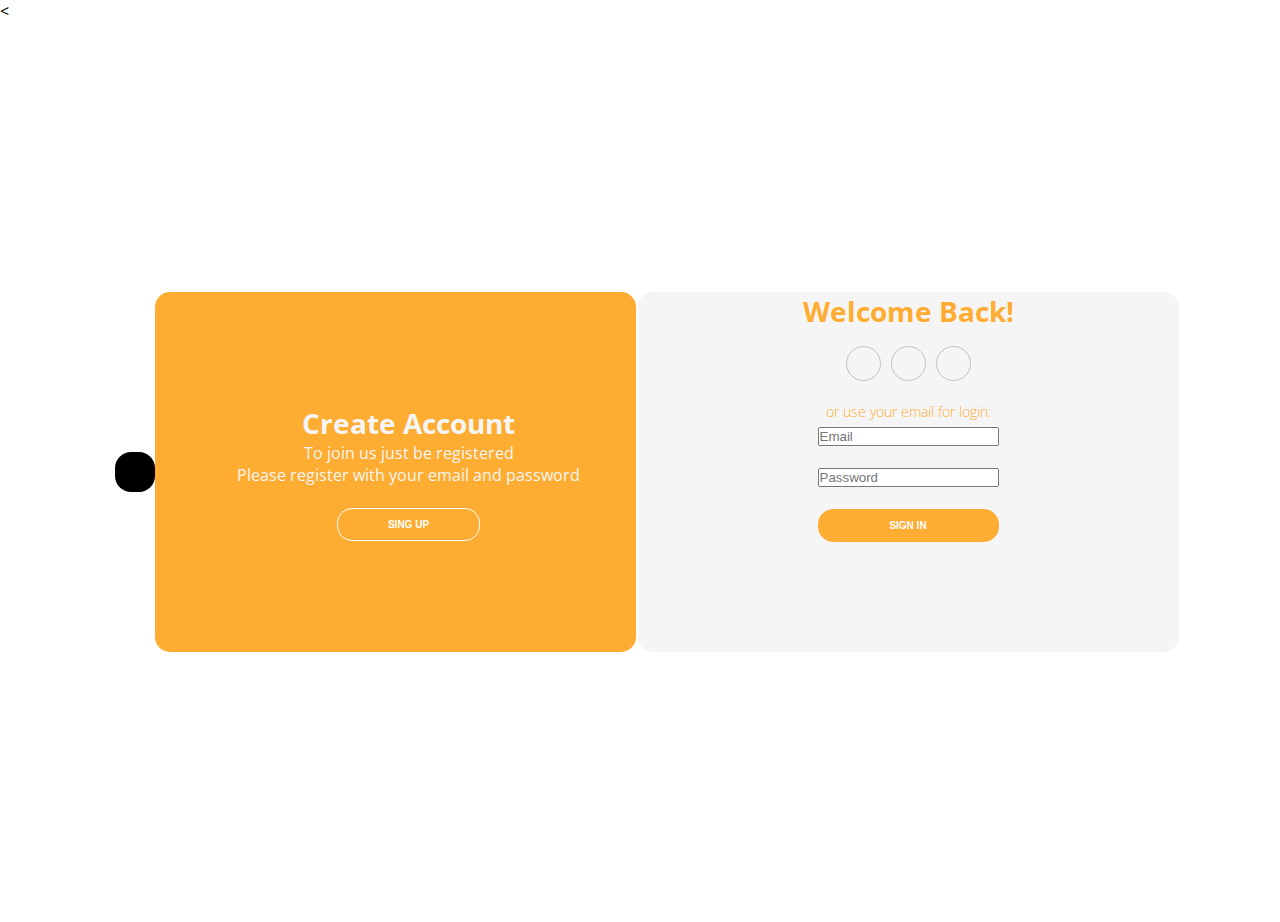
<file: login/index.html>
﻿<!DOCTYPE html>

<html lang="pt-br" xmlns="http://www.w3.org/1999/xhtml">
<head>
    <meta charset="utf-8" />
    <link rel="stylesheet" href="style.css">
    <title>Login</title>

</head>
<
<body>

    <div class="container">
        <input type="checkbox" id="btnd" class="btnd">
        <label for="btnd"></label>
        <div class="content first-content">
            <div class="first-colum">
                <h2 class="title title-welcome">create account</h2>
                <p class="descripition descripition-esq">To join us just be registered</p>
                <p class="descripition descripition-esq">Please register with your email and password</p>
                <br />
                <button type="submit" onclick="register()"; return false class="btn btn-primary">sing up</button>
            </div>
            <div class="second-colum">
                <h2 class="title title-second">Welcome Back!</h2>
                <div class="social-media">
                    <ul class="list-social-media">
                        <a class="link-social-media" href="#">
                            <li class="item-social-media">
                                <i class="fab fa-facebook-f"></i>        
                            </li>
                        </a>
                        <a class="link-social-media" href="#">
                            <li class="item-social-media">
                                <i class="fab fa-google-plus-g"></i>
                            </li>
                        </a>
                        <a class="link-social-media" href="#">
                            <li class="item-social-media">
                                <i class="fab fa-linkedin-in"></i>
                            </li>
                        </a>
                    </ul>
                </div>
                <p class="description description-second">or use your email for login:</p>
                <form class="form">
                    <input type="email" id="email" placeholder="Email">
                    <br />
                    <input type="password" id="pass" placeholder="Password" />
                    <br />
                    <button type="submit" class="btn btndois" onclick="logar() ; return false">sign in</button>
                </form>

            </div>




        </div>


    </div>

    <script src="index.js"> </script> 
</body>
</html>
</file>
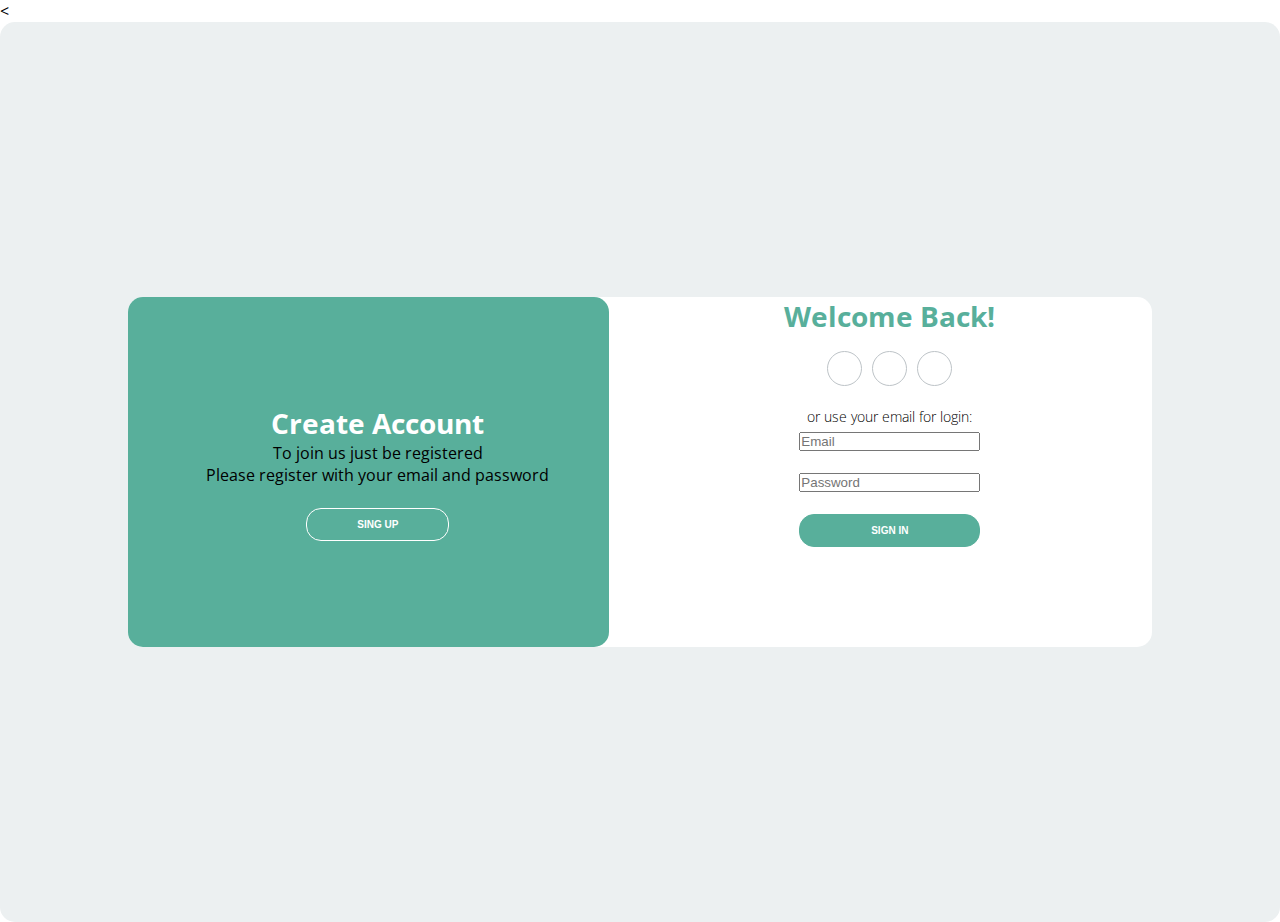
<file: git/speed/login/index.html>
﻿<!DOCTYPE html>

<html lang="pt-br" xmlns="http://www.w3.org/1999/xhtml">
<head>
    <meta charset="utf-8" />
    <link rel="stylesheet" href="style.css">
    <title>Login</title>

</head>
<
<body>

    <div class="container">
        <div class="content first-content">
            <div class="first-colum">
                <h2 class="title title-welcome">create account</h2>
                <p class="descripition descripition-esq">To join us just be registered</p>
                <p class="descripition descripition-esq">Please register with your email and password</p>
                <br />
                <button type="submit" onclick="register()"; return false class="btn btn-primary">sing up</button>
            </div>
            <div class="second-colum">
                <h2 class="title title-second">Welcome Back!</h2>
                <div class="social-media">
                    <ul class="list-social-media">
                        <a class="link-social-media" href="#">
                            <li class="item-social-media">
                                <i class="fab fa-facebook-f"></i>        
                            </li>
                        </a>
                        <a class="link-social-media" href="#">
                            <li class="item-social-media">
                                <i class="fab fa-google-plus-g"></i>
                            </li>
                        </a>
                        <a class="link-social-media" href="#">
                            <li class="item-social-media">
                                <i class="fab fa-linkedin-in"></i>
                            </li>
                        </a>
                    </ul>
                </div>
                <p class="description description-second">or use your email for login:</p>
                <form class="form">
                    <input type="email" id="email" placeholder="Email">
                    <br />
                    <input type="password" id="pass" placeholder="Password" />
                    <br />
                    <button type="submit" class="btn btndois" onclick="logar() ; return false">sign in</button>
                </form>

            </div>




        </div>


    </div>

    <script src="index.js"> </script> 
</body>
</html>
</file>
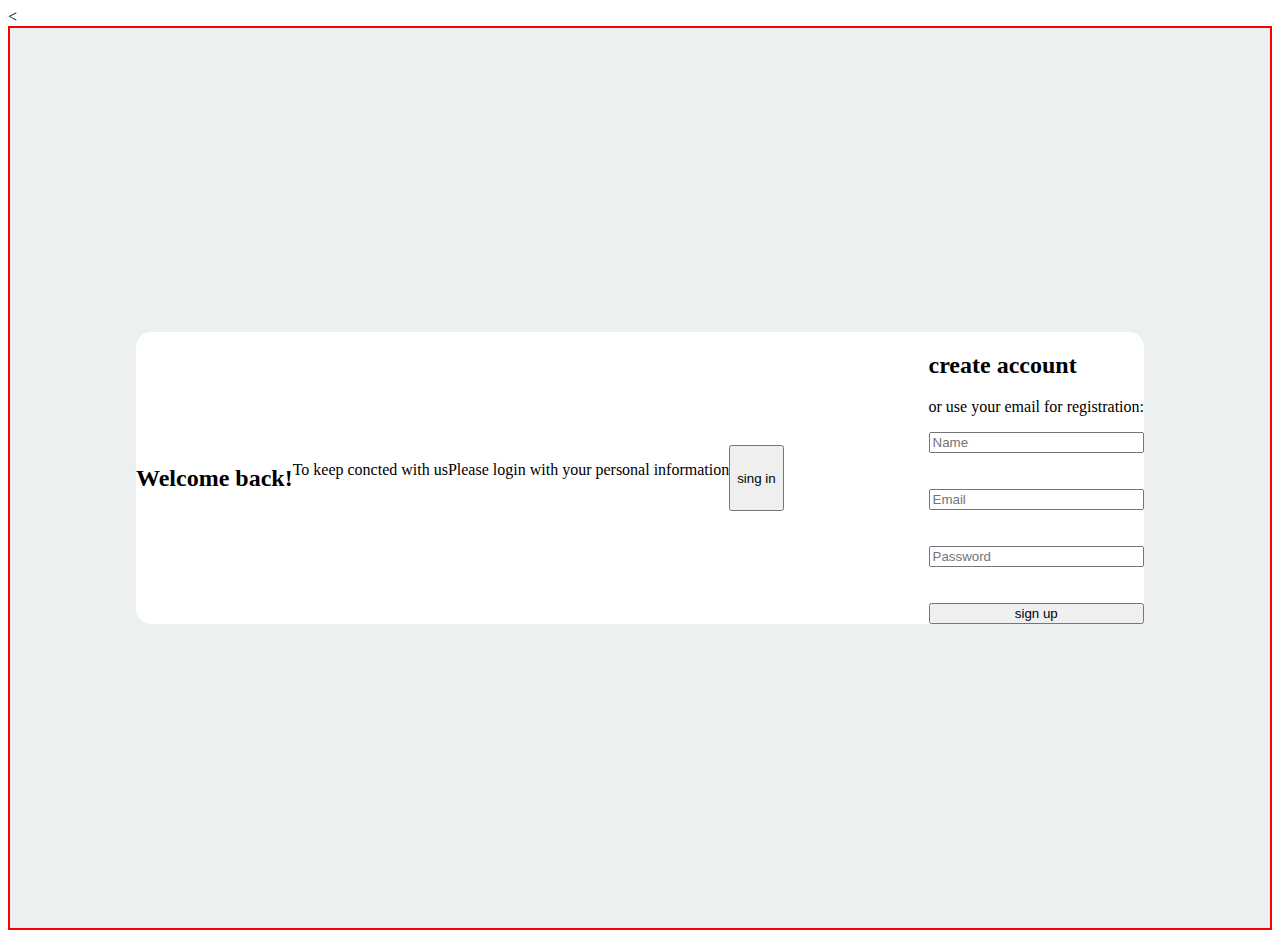
<file: HTMLPage1.html>
﻿<!DOCTYPE html>

<html lang="pt-br" xmlns="http://www.w3.org/1999/xhtml">
<head>
    <meta charset="utf-8" />
    <title>Login</title>

</head>
<
<body>

    <div class="container">
        <div class="content first-content">
            <div class="first-colum">
                <h2 class="title">Welcome back!</h2>
                <p class="descripition">To keep concted with us</p>
                <p class="descripition">Please login with your personal information</p>
                <button class="btn">sing in</button>
            </div>
            <div class="second-colum">
                <h2 class="title title-second">create account</h2>
                <div class="social-media">

                </div>
                <p class="description description-second">or use your email for registration:</p>
                <form class="form">
                    <input type="text" placeholder="Name">
                    <br /><br />
                    <input type="email" placeholder="Email">
                    <br /><br />
                    <input type="email" placeholder="Password" />
                    <br /><br />
                    <button class="btndois">sign up</button>
                </form>

            </div>




        </div>


    </div>


</body>
</html>
<style>
    .container{
        display: flex;
        border: 2px solid red;
        justify-content:center;
        align-items: center;
        height:100vh;
        background-color: #ecf0f1
    }
    .content{
        background-color: #fff;
        border-radius: 15px;
        width:80%;
        height50%;
        display: flex;
        justify-content:space-between;
        align-items:center;
       
    }
    .first-colum{
        display: flex;
        text-align:center;
    }
    .form{
        display:flex;
        flex-direction: column;
    }
</style>
</file>
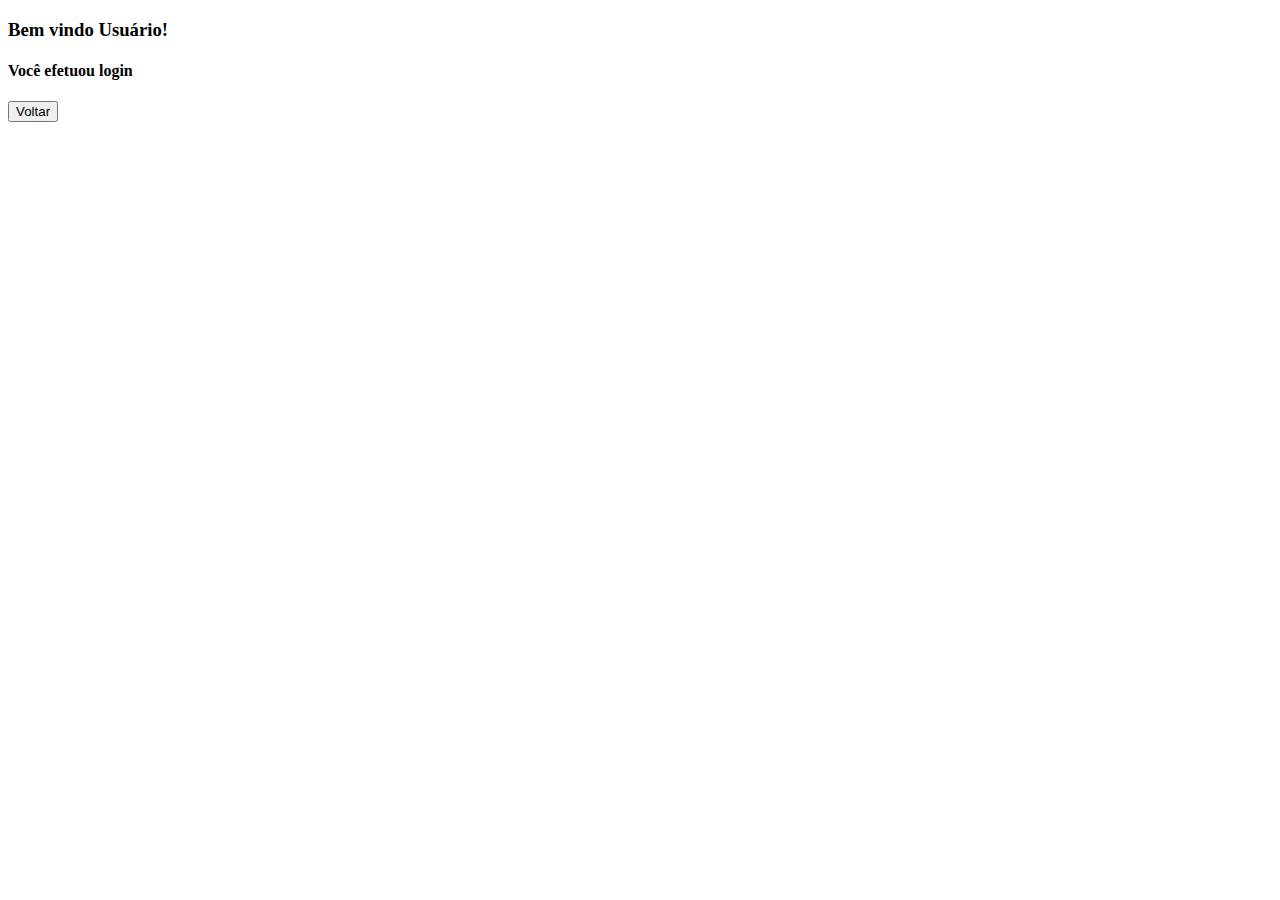
<file: login/loged.html>
<!DOCTYPE html>
<html lang="pt-BR">
<head>
    <meta charset="UTF-8">
    <meta http-equiv="X-UA-Compatible" content="IE=edge">
    <meta name="viewport" content="width=device-width, initial-scale=1.0">
    <title>Loged</title>
</head>
<body>
    <h3>Bem vindo Usuário!</h3>
    <h4>Você efetuou login</h4>
    <button onclick="voltar();">Voltar</button>
    
    <script src="index.js"> </script> 
</body>
</html>
</file>
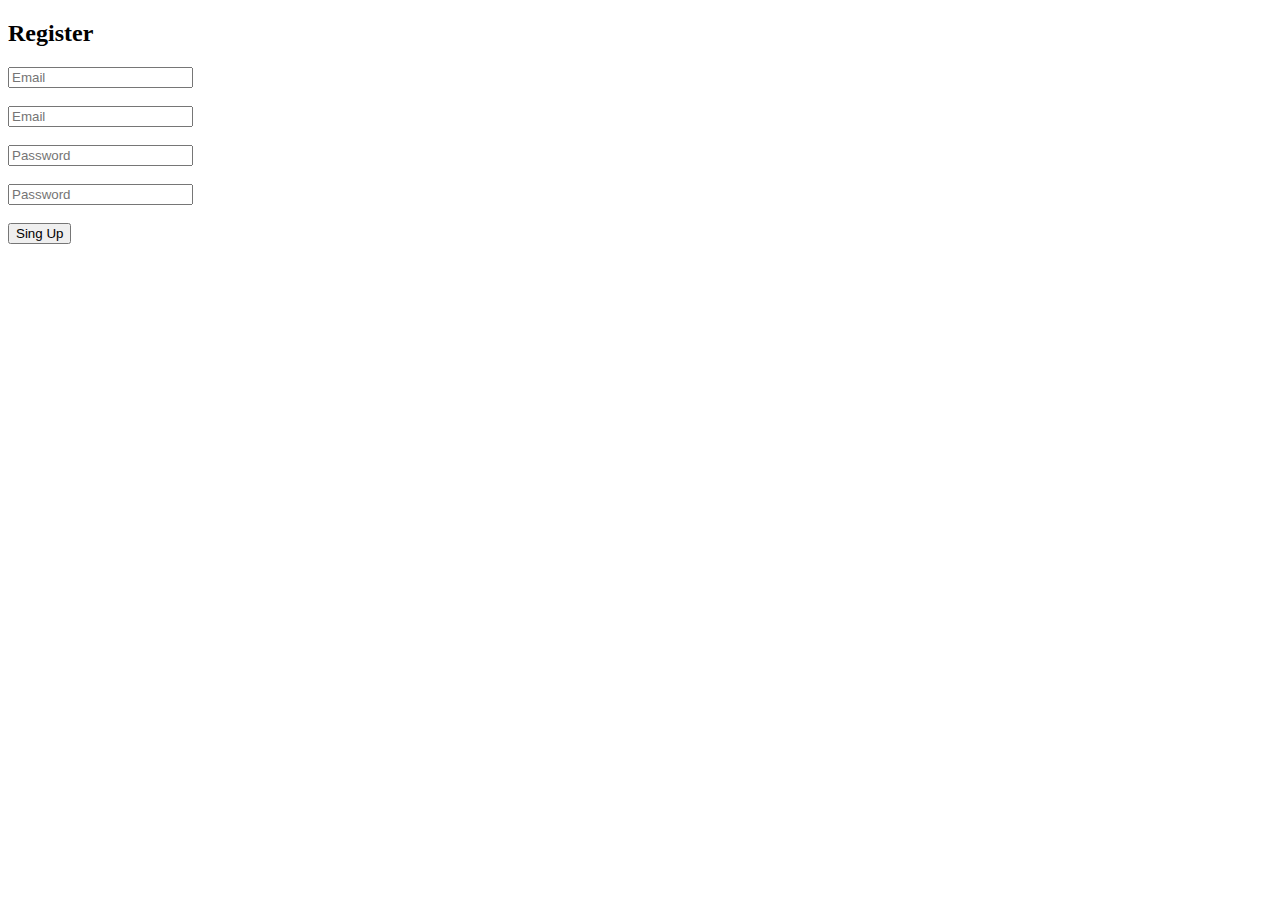
<file: login/register.html>
<!DOCTYPE html>
<html lang="pt-BR">
<head>
    <meta charset="UTF-8">
    <meta http-equiv="X-UA-Compatible" content="IE=edge">
    <meta name="viewport" content="width=device-width, initial-scale=1.0">
    <title>Tela de registro</title>
</head>
<body>
    <h2>Register</h2>

    

    <input type="email" id="emailr" placeholder="Email" name="email">
    <br /> <br />   
    <input type="email" id="email_confirmacao" placeholder="Email">
    <br /> <br />
    <input type="password" id="senhar" placeholder="Password" />
    <br /> <br />
    <input type="password" id="senha_confirmacao" placeholder="Password" />
    <br /> <br />
    <button  id="bt-enviar" onclick="confirmar()">Sing Up</button>



<script src="index.js"> </script> 
</body>
</html>
</file>
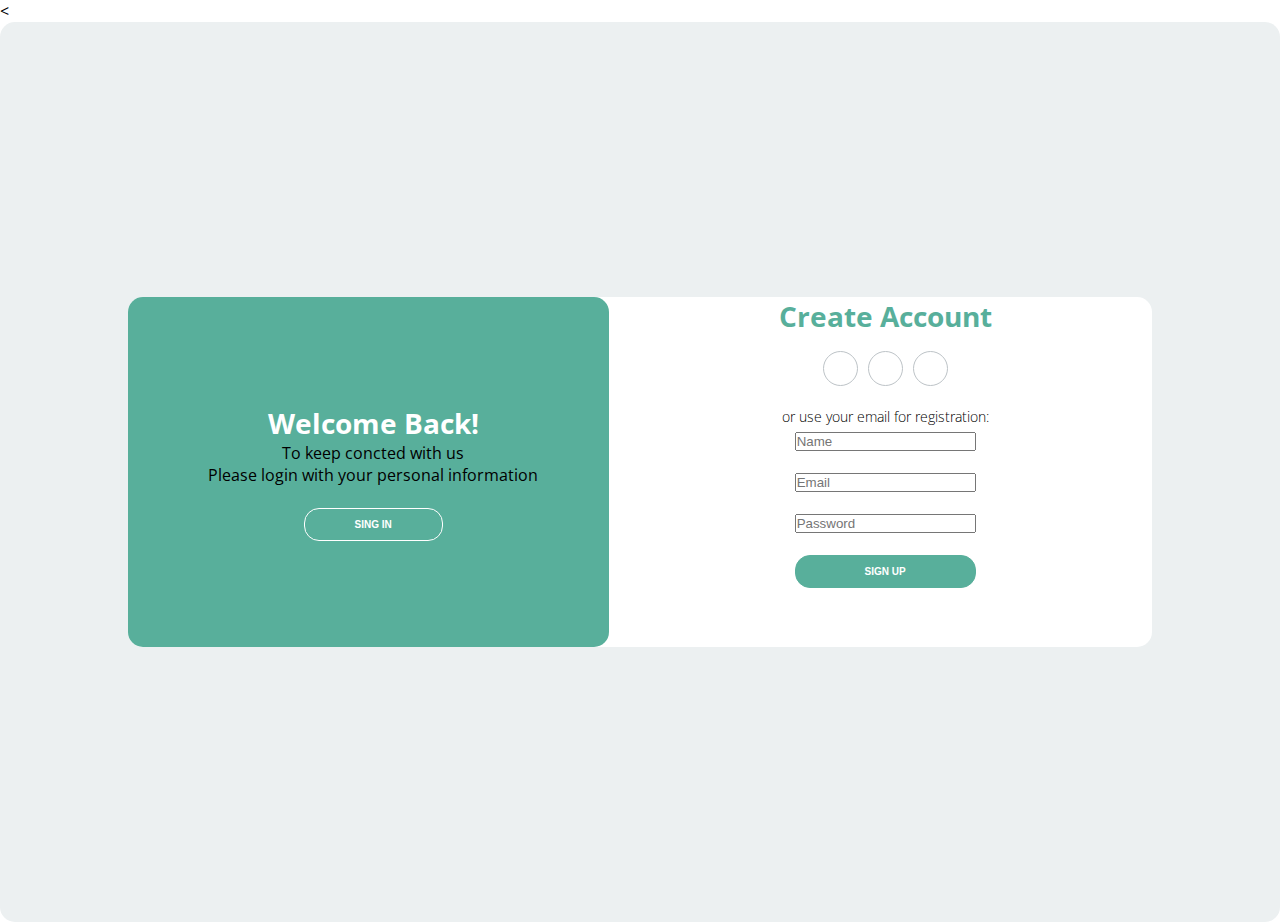
<file: git/speed/HTMLPage1.html>
﻿<!DOCTYPE html>

<html lang="pt-br" xmlns="http://www.w3.org/1999/xhtml">
<head>
    <meta charset="utf-8" />
    <link rel="stylesheet" href="style.css">
    <title>Login</title>

</head>
<
<body>

    <div class="container">
        <div class="content first-content">
            <div class="first-colum">
                <h2 class="title title-welcome">Welcome back!</h2>
                <p class="descripition descripition-esq">To keep concted with us</p>
                <p class="descripition descripition-esq">Please login with your personal information</p>
                <br />
                <button class="btn btn-primary">sing in</button>
            </div>
            <div class="second-colum">
                <h2 class="title title-second">create account</h2>
                <div class="social-media">
                    <ul class="list-social-media">
                        <a class="link-social-media" href="#">
                            <li class="item-social-media">
                                <i class="fab fa-facebook-f"></i>        
                            </li>
                        </a>
                        <a class="link-social-media" href="#">
                            <li class="item-social-media">
                                <i class="fab fa-google-plus-g"></i>
                            </li>
                        </a>
                        <a class="link-social-media" href="#">
                            <li class="item-social-media">
                                <i class="fab fa-linkedin-in"></i>
                            </li>
                        </a>
                    </ul>
                </div>
                <p class="description description-second">or use your email for registration:</p>
                <form class="form">
                    <input type="text" placeholder="Name">
                    <br />
                    <input type="email" placeholder="Email">
                    <br />
                    <input type="email" placeholder="Password" />
                    <br />
                    <button class="btn btndois">sign up</button>
                </form>

            </div>




        </div>


    </div>


</body>
</html>
</file>
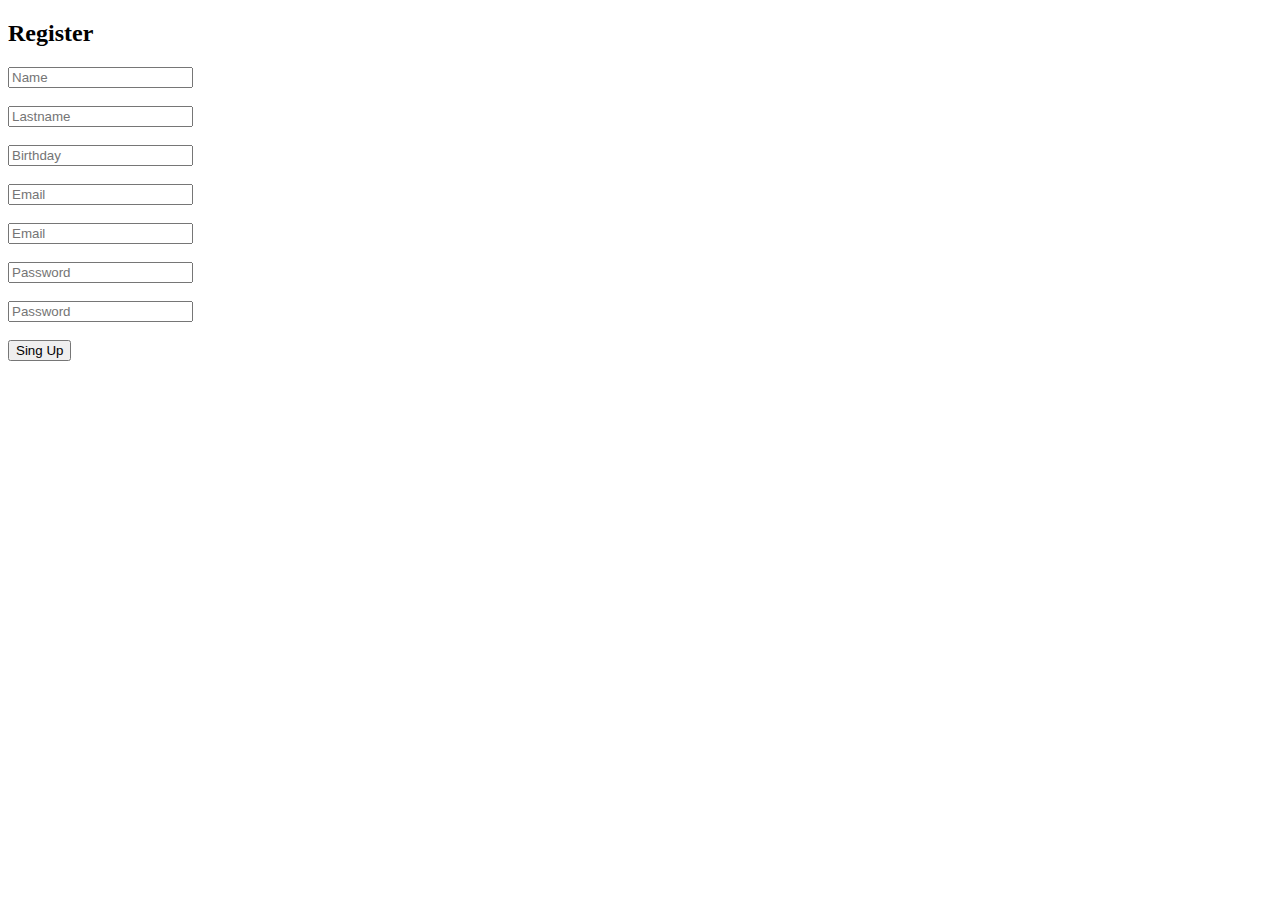
<file: git/speed/login/register.html>
<!DOCTYPE html>
<html lang="pt-BR">
<head>
    <meta charset="UTF-8">
    <meta http-equiv="X-UA-Compatible" content="IE=edge">
    <meta name="viewport" content="width=device-width, initial-scale=1.0">
    <title>Tela de registro</title>
</head>
<body>
    <h2>Register</h2>

    

    <form class="form">
        <input type="name" id="namer" placeholder="Name">
    <br />  <br />
    <input type="name" id="lname" placeholder="Lastname">
    <br /> <br />
    <input type="day" id="bday" placeholder="Birthday ">
    <br /> <br />
    <input type="email" id="emailr" placeholder="Email">
    <br /> <br />
    <input type="email" id="email_confirmacao" placeholder="Email">
    <br /> <br />
    <input type="password" id="senhar" placeholder="Password" />
    <br /> <br />
    <input type="password" id="senha_confirmacao" placeholder="Password" />
    <br /> <br />
    <button type="submit" onclick="confirmar() ; return false">Sing Up</button>
</form>



<script src="index.js"> </script> 
</body>
</html>
</file>
<file: login/style.css>
@import url('https://fonts.googleapis.com/css?family=Open+Sans:300,400,700&display=swap');
* {
    margin: 0;
    padding: 0;
    box-sizing: border-box;
}
.container{
    display: flex;
    justify-content:center;
    align-items: center;
    height:100vh;
    border-radius: 15px;
}
body{
    font-family: 'Open Sans', sans-serif;
    transition: background 1s linear, color 0.5s linear;
}
body.dark{
    background-color: rgb(63, 47, 11);
    color: white;
}
label{
    background-color: black;
    border-radius: 40%;
    display: inline-block;
    width: 40px;
    height: 40px;
    cursor: pointer;
    user-select: none;
    transition: background 1s linear;
}
body.dark label{
    background-color: rgb(109, 84, 3);
}
.dark .second-colum{
    background-color: rgba(15, 14, 14, 0.767);
    color: #f24f00;
}

}
.dark .content::before{
    background-color: rgb(167, 111, 48);
}
.content{
    background-color: #fff;
    border-radius: 15px;
    width:80%;
    height50%;
    display: flex;
    justify-content:space-between;
    align-items:center;
    position: relative;
   
}
.content::before{
    content: "";
    position: absolute;
    background-color: #ffad32;
    width: 47%;
    height: 100%;
    border-radius: 15px;
}
.title {
font-size: 28px;
font-weight: bold;
text-transform: capitalize;
}
.title-welcome{
    color: whitesmoke;
}
.title-second{
    color:#ffad32;
    text-align: center;
    flex-direction: column;
}
.description{
    font-size: 14px;
    font-weight: 300;
    line-height: 30px;
}
.descripition-esq{
    color: whitesmoke;
}
.description-second{
    color: #ffad32;
}
.btn{
    border-radius: 15px;
    text-transform: uppercase;
    color:#fff;
    font-size: 10px;
    padding: 10px 50px;
    cursor: pointer;
    font-weight: bold;
}
.btn-primary{
    background-color: transparent;
    border: 1px solid #fff;
}
.btn-primary:hover{
   background-color: #fff; 
   color:#ffad32;
   transition: 1s;
}
.btndois{
    background-color: #ffad32;
    border: 1px solid #ffad32;
}
.btndois:hover{
    background-color: #fff; 
    color:#58af9b;
    transition: 1s;
}
.first-colum{
    text-align:center;
    flex: 1 0 auto;
    z-index: 10;
}
.second-colum{
    flex: 2 0 auto;
    display: flex;
    flex-direction: column;
    align-items: center;
    height: 360px;
    background-color: whitesmoke;
    border-radius: 15px;
    margin-left: -25px;
  
}
.form{
    display:flex;
    flex-direction: column;
}
.social-media {
    margin: 1rem 0;
}
.link-social-media:not(:first-child){
    margin-left: 10px;
}
.link-social-media .item-social-media {
    transition: background-color .5s;
}
.link-social-media:hover .item-social-media{
    background-color: #58af9b;
    color: #fff;
    border-color: #58af9b;
}
.list-social-media {
    display: flex;
    list-style-type: none;
}
.item-social-media {
    border: 1px solid #bdc3c7;
    border-radius: 50%;
    width: 35px;
    height: 35px;
    line-height: 35px;
    text-align: center;
    color: #95a5a6;
}
.btnd{
    visibility: hidden;
}
</file>
<file: git/speed/login/style.css>
@import url('https://fonts.googleapis.com/css?family=Open+Sans:300,400,700&display=swap');
* {
    margin: 0;
    padding: 0;
    box-sizing: border-box;
}
.container{
    display: flex;
    justify-content:center;
    align-items: center;
    height:100vh;
    background-color: #ecf0f1;
    border-radius: 15px;
}
body{
    font-family: 'Open Sans', sans-serif;
}
.content{
    background-color: #fff;
    border-radius: 15px;
    width:80%;
    height50%;
    display: flex;
    justify-content:space-between;
    align-items:center;
    position: relative;
   
}
.content::before{
    content: "";
    position: absolute;
    background-color: #58af9b;
    width: 47%;
    height: 100%;
    border-radius: 15px;
}
.title {
font-size: 28px;
font-weight: bold;
text-transform: capitalize;
}
.title-welcome{
    color: #fff;
}
.title-second{
    color:#58af9b;
    text-align: center;
    flex-direction: column;
}
.description{
    font-size: 14px;
    font-weight: 300;
    line-height: 30px;
}
.description-esq{
    color: #fff;
}
.description-second{
    color: black;
}
.btn{
    border-radius: 15px;
    text-transform: uppercase;
    color:#fff;
    font-size: 10px;
    padding: 10px 50px;
    cursor: pointer;
    font-weight: bold;
}
.btn-primary{
    background-color: transparent;
    border: 1px solid #fff;
}
.btn-primary:hover{
   background-color: #fff; 
   color:#58af9b;
   transition: 1s;
}
.btndois{
    background-color: #58af9b;
    border: 1px solid #58af9b;
}
.btndois:hover{
    background-color: #fff; 
    color:#58af9b;
    transition: 1s;
}
.first-colum{
    text-align:center;
    flex: 1 0 auto;
    z-index: 10;
}
.second-colum{
    flex: 2 0 auto;
    display: flex;
    flex-direction: column;
    align-items: center;
    height: 350px;
}
.form{
    display:flex;
    flex-direction: column;
}
.social-media {
    margin: 1rem 0;
}
.link-social-media:not(:first-child){
    margin-left: 10px;
}
.link-social-media .item-social-media {
    transition: background-color .5s;
}
.link-social-media:hover .item-social-media{
    background-color: #58af9b;
    color: #fff;
    border-color: #58af9b;
}
.list-social-media {
    display: flex;
    list-style-type: none;
}
.item-social-media {
    border: 1px solid #bdc3c7;
    border-radius: 50%;
    width: 35px;
    height: 35px;
    line-height: 35px;
    text-align: center;
    color: #95a5a6;
}
</file>
<file: git/speed/style.css>
@import url('https://fonts.googleapis.com/css?family=Open+Sans:300,400,700&display=swap');
* {
    margin: 0;
    padding: 0;
    box-sizing: border-box;
}
.container{
    display: flex;
    justify-content:center;
    align-items: center;
    height:100vh;
    background-color: #ecf0f1;
    border-radius: 15px;
}
body{
    font-family: 'Open Sans', sans-serif;
}
.content{
    background-color: #fff;
    border-radius: 15px;
    width:80%;
    height50%;
    display: flex;
    justify-content:space-between;
    align-items:center;
    position: relative;
   
}
.content::before{
    content: "";
    position: absolute;
    background-color: #58af9b;
    width: 47%;
    height: 100%;
    border-radius: 15px;
}
.title {
font-size: 28px;
font-weight: bold;
text-transform: capitalize;
}
.title-welcome{
    color: #fff;
}
.title-second{
    color:#58af9b;
    text-align: center;
    flex-direction: column;
}
.description{
    font-size: 14px;
    font-weight: 300;
    line-height: 30px;
}
.description-esq{
    color: #fff;
}
.description-second{
    color: black;
}
.btn{
    border-radius: 15px;
    text-transform: uppercase;
    color:#fff;
    font-size: 10px;
    padding: 10px 50px;
    cursor: pointer;
    font-weight: bold;
}
.btn-primary{
    background-color: transparent;
    border: 1px solid #fff;
}
.btn-primary:hover{
   background-color: #fff; 
   color:#58af9b;
   transition: 1s;
}
.btndois{
    background-color: #58af9b;
    border: 1px solid #58af9b;
}
.btndois:hover{
    background-color: #fff; 
    color:#58af9b;
    transition: 1s;
}
.first-colum{
    text-align:center;
    flex: 1 0 auto;
    z-index: 10;
}
.second-colum{
    flex: 2 0 auto;
    display: flex;
    flex-direction: column;
    align-items: center;
    height: 350px;
}
.form{
    display:flex;
    flex-direction: column;
}
.social-media {
    margin: 1rem 0;
}
.link-social-media:not(:first-child){
    margin-left: 10px;
}
.link-social-media .item-social-media {
    transition: background-color .5s;
}
.link-social-media:hover .item-social-media{
    background-color: #58af9b;
    color: #fff;
    border-color: #58af9b;
}
.list-social-media {
    display: flex;
    list-style-type: none;
}
.item-social-media {
    border: 1px solid #bdc3c7;
    border-radius: 50%;
    width: 35px;
    height: 35px;
    line-height: 35px;
    text-align: center;
    color: #95a5a6;
}
</file>
